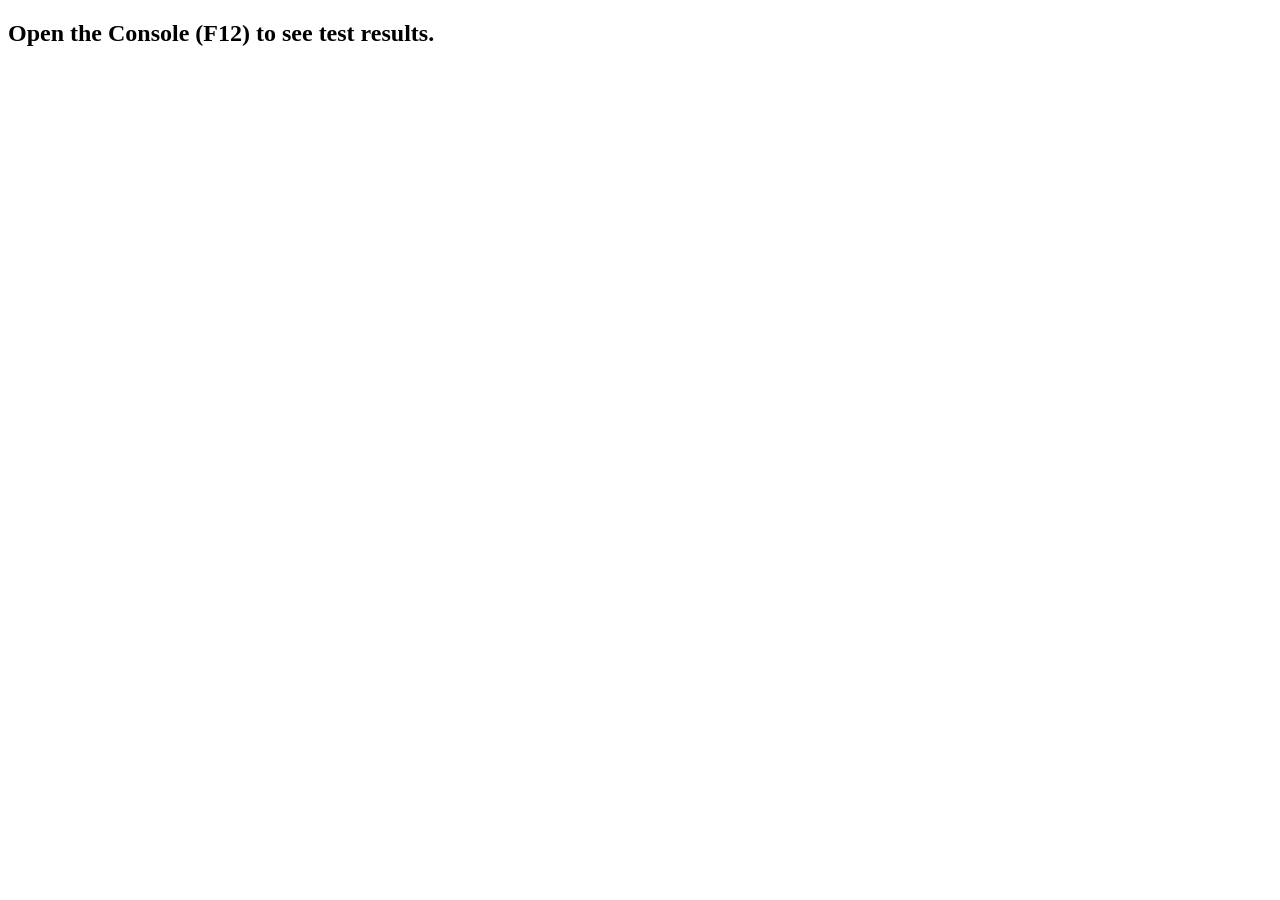
<file: test.html>
<!DOCTYPE html>
<html lang="en">
<head>
  <meta charset="UTF-8">
  <title>PromptVault Storage Tests</title>
</head>
<body>
  <h2>Open the Console (F12) to see test results.</h2>
  <script type="module" src="test.js"></script>
</body>
</html>
</file>
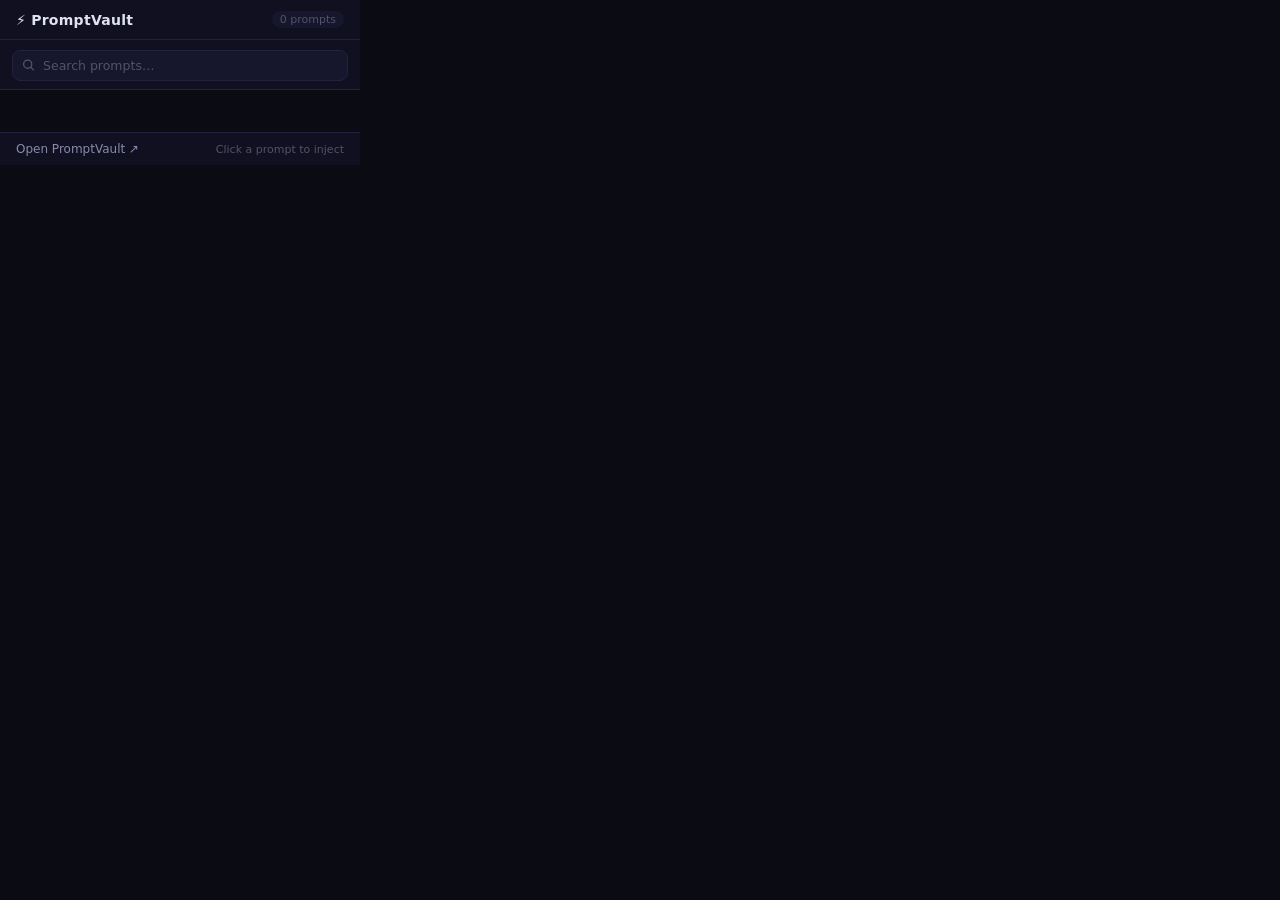
<file: extension/popup.html>
<!DOCTYPE html>
<html lang="en">
<head>
  <meta charset="UTF-8" />
  <title>PromptVault</title>
  <style>
    :root {
      --bg:     #0b0b13;
      --surf:   #101020;
      --raised: #16162c;
      --hover:  #1c1c34;
      --border: #22223c;
      --acc:    #7c6af7;
      --acc-l:  #9585f9;
      --acc-d:  rgba(124, 106, 247, 0.13);
      --text:   #e2e3f0;
      --mid:    #8a8aac;
      --lo:     #525268;
      --ok:     #34c78e;
      --err:    #e05c6e;
      --r:      8px;
      --t:      0.14s ease;
    }

    *, *::before, *::after { box-sizing: border-box; margin: 0; padding: 0; }

    body {
      width: 360px;
      background: var(--bg);
      color: var(--text);
      font-family: 'Segoe UI', system-ui, -apple-system, sans-serif;
      font-size: 13px;
      -webkit-font-smoothing: antialiased;
    }

    /* ── Header ─────────────────────────────────────────────── */
    .hd {
      display: flex;
      align-items: center;
      justify-content: space-between;
      padding: 11px 16px;
      background: var(--surf);
      border-bottom: 1px solid var(--border);
    }

    .logo {
      font-size: 14px;
      font-weight: 700;
      letter-spacing: 0.02em;
    }

    .logo-bolt { margin-right: 5px; }

    .hd-count {
      font-size: 11px;
      color: var(--lo);
      background: var(--raised);
      padding: 2px 8px;
      border-radius: 99px;
    }

    /* ── Search ─────────────────────────────────────────────── */
    .search-wrap {
      position: relative;
      padding: 10px 12px 8px;
      background: var(--surf);
      border-bottom: 1px solid var(--border);
    }

    .search-icon {
      position: absolute;
      left: 22px;
      top: 50%;
      transform: translateY(-50%);
      color: var(--lo);
      pointer-events: none;
    }

    #search {
      width: 100%;
      padding: 7px 10px 7px 30px;
      background: var(--raised);
      border: 1px solid var(--border);
      border-radius: var(--r);
      color: var(--text);
      font-family: inherit;
      font-size: 12.5px;
      outline: none;
      transition: border-color var(--t);
    }

    #search::placeholder { color: var(--lo); }
    #search:focus { border-color: #5248a0; }

    /* ── Prompt list ────────────────────────────────────────── */
    .list-wrap {
      max-height: 320px;
      overflow-y: auto;
      padding: 8px;
      display: flex;
      flex-direction: column;
      gap: 3px;
    }

    ::-webkit-scrollbar             { width: 4px; }
    ::-webkit-scrollbar-track       { background: transparent; }
    ::-webkit-scrollbar-thumb       { background: var(--border); border-radius: 2px; }
    ::-webkit-scrollbar-thumb:hover { background: #5248a0; }

    .item {
      position: relative;
      overflow: hidden;
      padding: 10px 12px;
      background: var(--raised);
      border: 1px solid var(--border);
      border-radius: var(--r);
      cursor: pointer;
      transition: background var(--t), border-color var(--t);
    }

    .item:hover          { background: var(--hover); border-color: var(--acc); }
    .item.loading        { opacity: 0.45; pointer-events: none; }
    .item.success        { border-color: var(--ok); }

    .item-row {
      display: flex;
      align-items: center;
      justify-content: space-between;
      gap: 8px;
      margin-bottom: 3px;
    }

    .item-title {
      font-size: 13px;
      font-weight: 600;
      color: var(--text);
      white-space: nowrap;
      overflow: hidden;
      text-overflow: ellipsis;
    }

    .item-badge {
      font-size: 10.5px;
      font-weight: 600;
      padding: 1px 7px;
      border-radius: 99px;
      flex-shrink: 0;
      letter-spacing: 0.02em;
    }

    .badge-claude { background: rgba(124,106,247,0.15); color: #a090f8; }
    .badge-gpt    { background: rgba(52,199,142,0.14);  color: #34c78e; }
    .badge-gemini { background: rgba(66,133,244,0.14);  color: #60a5fa; }

    .item-preview {
      font-size: 11.5px;
      color: var(--mid);
      white-space: nowrap;
      overflow: hidden;
      text-overflow: ellipsis;
    }

    /* Success overlay flash */
    .item-flash {
      position: absolute;
      inset: 0;
      display: flex;
      align-items: center;
      justify-content: center;
      background: rgba(52, 199, 142, 0.1);
      color: var(--ok);
      font-size: 12.5px;
      font-weight: 600;
      opacity: 0;
      transition: opacity var(--t);
      pointer-events: none;
    }

    .item.success .item-flash { opacity: 1; }

    /* ── Empty state ────────────────────────────────────────── */
    .empty {
      padding: 28px 16px;
      text-align: center;
      color: var(--lo);
      font-size: 12.5px;
      line-height: 1.7;
    }

    .empty a { color: var(--acc); text-decoration: none; }
    .empty a:hover { text-decoration: underline; }

    /* ── Status bar ─────────────────────────────────────────── */
    .status-bar {
      min-height: 26px;
      padding: 4px 16px;
      font-size: 12px;
      display: flex;
      align-items: center;
    }

    .status-bar.ok  { color: var(--ok); }
    .status-bar.err { color: var(--err); }

    /* ── Footer ─────────────────────────────────────────────── */
    .ft {
      display: flex;
      align-items: center;
      justify-content: space-between;
      padding: 9px 16px;
      border-top: 1px solid var(--border);
      background: var(--surf);
    }

    .open-link {
      font-size: 12px;
      color: var(--mid);
      text-decoration: none;
      transition: color var(--t);
    }

    .open-link:hover { color: var(--acc-l); }

    .ft-hint {
      font-size: 11px;
      color: var(--lo);
    }
  </style>
</head>
<body>

  <header class="hd">
    <span class="logo"><span class="logo-bolt">⚡</span>PromptVault</span>
    <span class="hd-count" id="count">0 prompts</span>
  </header>

  <div class="search-wrap">
    <svg class="search-icon" width="13" height="13" viewBox="0 0 16 16" fill="none">
      <circle cx="7" cy="7" r="5" stroke="currentColor" stroke-width="1.6"/>
      <line x1="10.8" y1="10.8" x2="14" y2="14" stroke="currentColor"
            stroke-width="1.6" stroke-linecap="round"/>
    </svg>
    <input id="search" type="text" placeholder="Search prompts…" autocomplete="off" />
  </div>

  <div class="list-wrap" id="list"></div>

  <div class="status-bar" id="status"></div>

  <footer class="ft">
    <a class="open-link" id="open-app" href="#">Open PromptVault ↗</a>
    <span class="ft-hint">Click a prompt to inject</span>
  </footer>

  <script src="popup.js"></script>
</body>
</html>
</file>
